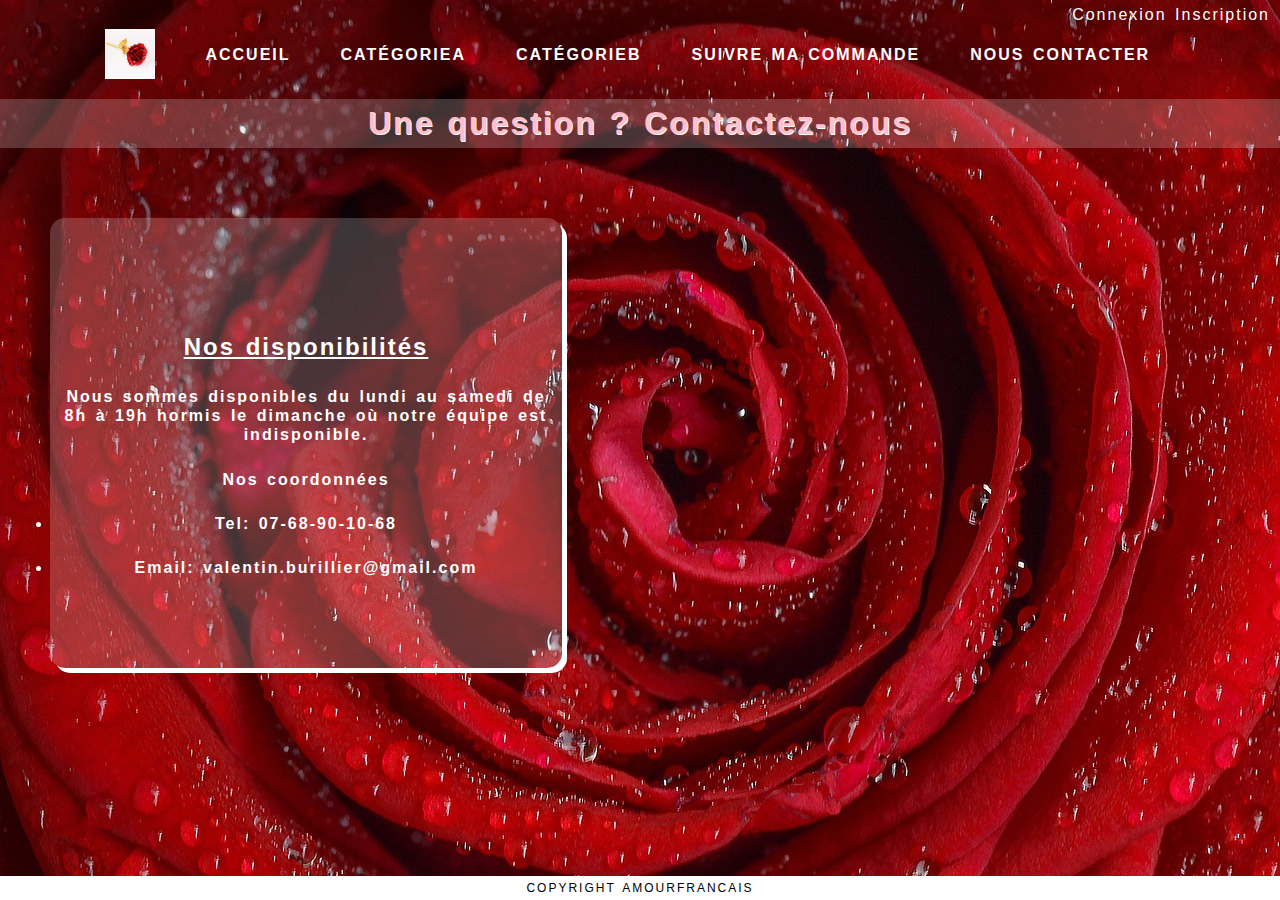
<file: contact.html>
<!DOCTYPE html>
<html lang="fr">
<head>
    <meta charset="UTF-8">
    <meta http-equiv="X-UA-Compatible" content="IE=edge">
    <meta name="viewport" content="width=device-width, initial-scale=1.0">
    <link href="contact.css" rel="stylesheet" type="text/css">
    <title>Nous contacter</title>
</head>
<body>
    <header>
        <div class="headerPart1">
            <a href="#">Connexion</a>
            <a href="#">Inscription</a>
        </div>
        <div class="headerPart2">
            <img src="images/logo.png" alt="logo amourfrancais">
            <nav>
                    <a href="">Accueil</a>
                    <a href="">CatégorieA</a>
                    <a href="">CatégorieB</a>
                    <a href="">Suivre ma commande</a>
                    <a href="">Nous contacter</a>
            </nav>
    </header> 
    <main>
        <h1>Une question ? Contactez-nous</h1>
        <div class="contact">
            <h2>Nos disponibilités</h2>
            <p>Nous sommes disponibles du lundi au samedi de 8h à 19h hormis le dimanche où notre équipe est indisponible.</p>
            <ul>Nos coordonnées
                <li>Tel: 07-68-90-10-68</li>
                <li>Email: valentin.burillier@gmail.com</li>
        </ul>
        </div>
    </main>
    <footer>
        <p>Copyright Amourfrancais</p>
    </footer>
</body>
</html>
</file>
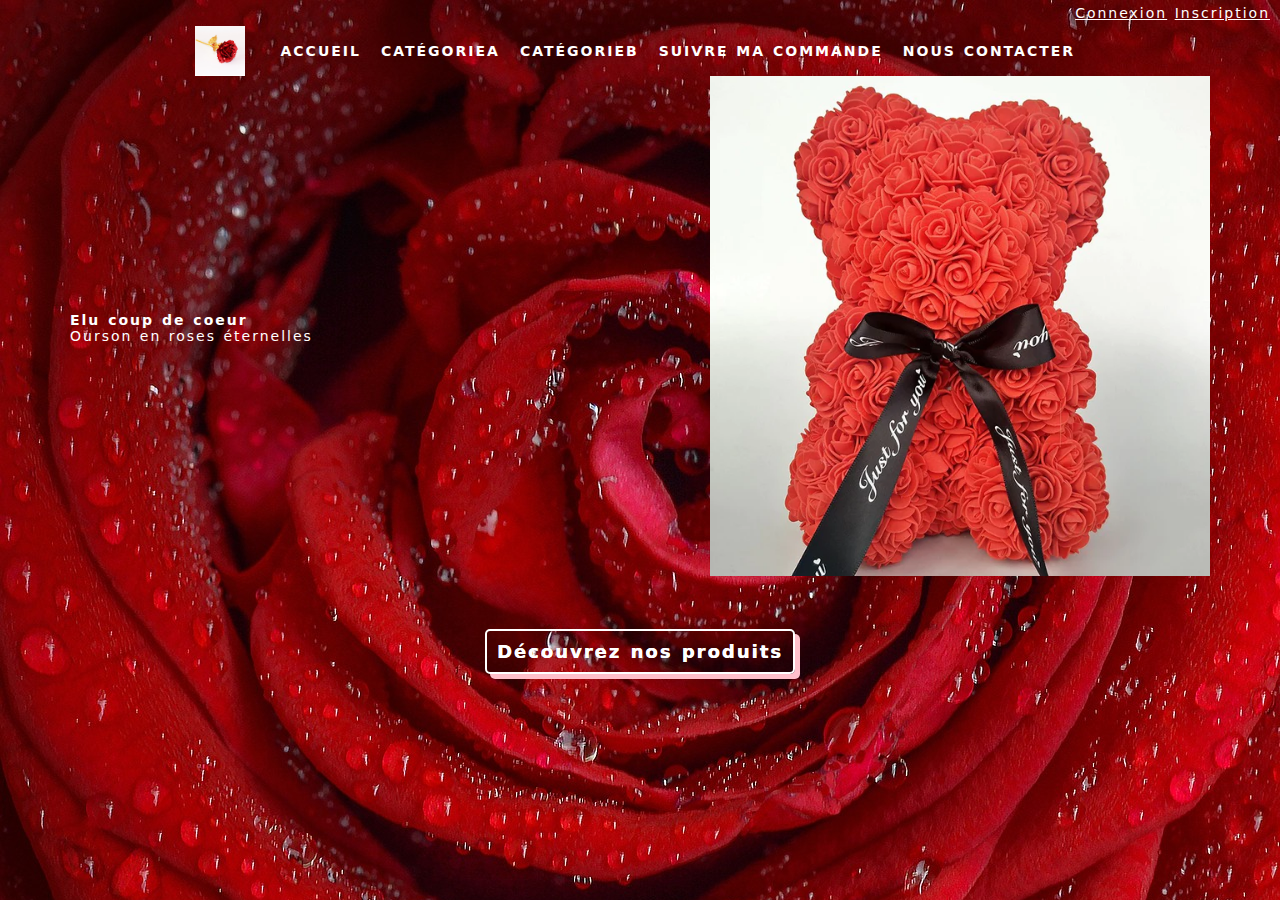
<file: page_accueil.html>
<!DOCTYPE html>
<html lang="fr_FR">
<head>
    <meta charset="UTF-8">
    <meta http-equiv="X-UA-Compatible" content="IE=edge">
    <meta name="viewport" content="width=device-width, initial-scale=1.0">
    <title>Amourfrancais</title>
    <link href="page_accueil.css" rel="stylesheet" type="text/css">
</head>
<body>
    <header>
        <div class="headerPart1">
            <a href="#">Connexion</a>
            <a href="#">Inscription</a>
        </div>
        <div class="headerPart2">
            <img src="images/logo.png" alt="logo amourfrancais">
            <nav>
                <ul>
                    <li>Accueil</li>
                    <li>CatégorieA</li>
                    <li>CatégorieB</li>
                    <li>Suivre ma commande</li>
                    <li>Nous contacter</li>
                </ul>
            </nav>
        </div>
        <div class="container">
            <div class="coupDeCoeurText">
                <h2>Elu coup de coeur</h2>
                <p>Ourson en roses éternelles</p>
            </div>
            <div class="coupDeCoeurImage">
                <img class="ourson" src="images/ourson_en_roses.jpg" alt="ourson en roses éternelles">
            </div>
        </div>
        <div class="btn">
            <button>Découvrez nos produits</button>
        </div>
    </header>
</body>
</html>
</file>
<file: contact.css>
*{
    padding: 0;
    margin: 0;
    box-sizing: border-box;
    font-family: Arial, Helvetica, sans-serif;
    line-height: 1.2em;
    text-decoration: none;
    letter-spacing: 2px;
    color: white;
    word-spacing: 2px;
}
head, body {
    height: 100vh;
    width: 100vw;
}
body {
    background-image: url('images/rose-geafcb72ad_1920.jpg');
}
.headerPart1 {
    text-align: end;
    margin-right: 5px;
    padding: 5px;
}
header > div > img {
    width: 50px;
}
.headerPart2 {
    display: flex;
    justify-content: center;
}
nav {
    display: flex;
    align-items: center;
    margin-left: 2%;
}
nav a {
    margin: 0 20px;
    padding: 5px;
    text-transform: uppercase;
    font-weight: 700;
}
nav a:hover{
    text-decoration-line: underline;
    background-color: pink;
    border-radius: 5px;
    transition: background-color 2s;
}
h1 {
    margin-top: 20px;
    text-align: center;
    background-color: rgb(255, 255, 255, 0.2);
    color: pink;
    padding: 5px;
    text-shadow: 1px 1px white;
}
h2 {
    text-decoration: underline;
}
.contact {
    margin-top: 20px;
    margin-left: 50px;
    background-color: rgb(255, 255, 255, 0.2);
    width: 40vw;
    height: 50vh;
    display: flex;
    flex-direction: column;
    justify-content: center;
    padding: 2px;
}
.contact p, ul, li, h2 {
    text-align: center;
    margin-top: 25px;
    
}
.contact {
    box-shadow: 5px 5px white;
    border-radius: 15px;
    position: relative;
    top: 50px;
    font-weight: 600;
}
footer {
    position: fixed;
    bottom: 0;
    background-color: white;
    width: 100vw;
}
footer p {
    color: black;
    text-align: center;
    padding: 5px;
    font-size: 12px;
    text-transform: uppercase;
}
</file>
<file: page_accueil.css>
*{
    margin:0;
    padding:0;
    box-sizing: border-box;
    font-family: system-ui, -apple-system, BlinkMacSystemFont, 'Segoe UI', Roboto, Oxygen, Ubuntu, Cantarell, 'Open Sans', 'Helvetica Neue', sans-serif;
    font-size: 14px;
    word-spacing: 1px;
    letter-spacing: 2px;
    color: white;
}
header {
    background-image: url('images/rose-geafcb72ad_1920.jpg');
    height: 100vh;
    box-sizing: border-box;
}
.headerPart1 {
    text-align: end;
    margin-right: 5px;
    padding: 5px;
}
header > div > img {
    width: 50px;
}
.headerPart2 {
    display: flex;
    justify-content: center;
}
nav {
    display: flex;
    align-items: center;
    margin-left: 2%;
}
ul {
    display: flex;
}
li {
    list-style: none;
    margin: 10px;
    font-weight: bold; 
    text-transform: uppercase;
}
li:hover {
    box-sizing: border-box;
    cursor: pointer;
    color: pink;
    transition: color 1s;
    background-color: white;
    transition: background-color 1s;
}
.container {
    max-block-size: 100vh;
    max-width: 100vw;
    display: flex;
    flex-direction: row;
    justify-content: space-around;
    align-items: center;
    justify-content: center;
}
.coupDeCoeurText {
    box-sizing: border-box;
    width: 50%;
    max-height: 100vh;
}
.coupDeCoeurImage {
    box-sizing: border-box;
    max-height: 100vh;
}
.ourson {
    height: 500px;
}
.btn {
    display: flex;
    justify-content: center;
}
button {
    margin-top: 50px;
    background: none;
    font-size: 18px;
    border-radius: 5px;
    padding: 10px;
    font-weight: bold;
    border: 2px solid white;
    box-shadow: 5px 5px pink;
    text-shadow: 0.2px 0.2px white;
}
button:hover {
    background-color: pink;
    transition-property: 5s;
    
    color: red;
    transition: color 2s;
    cursor: pointer;
    text-shadow: 0px 100px white;
    transition: text-shadow 2s;
}
</file>
